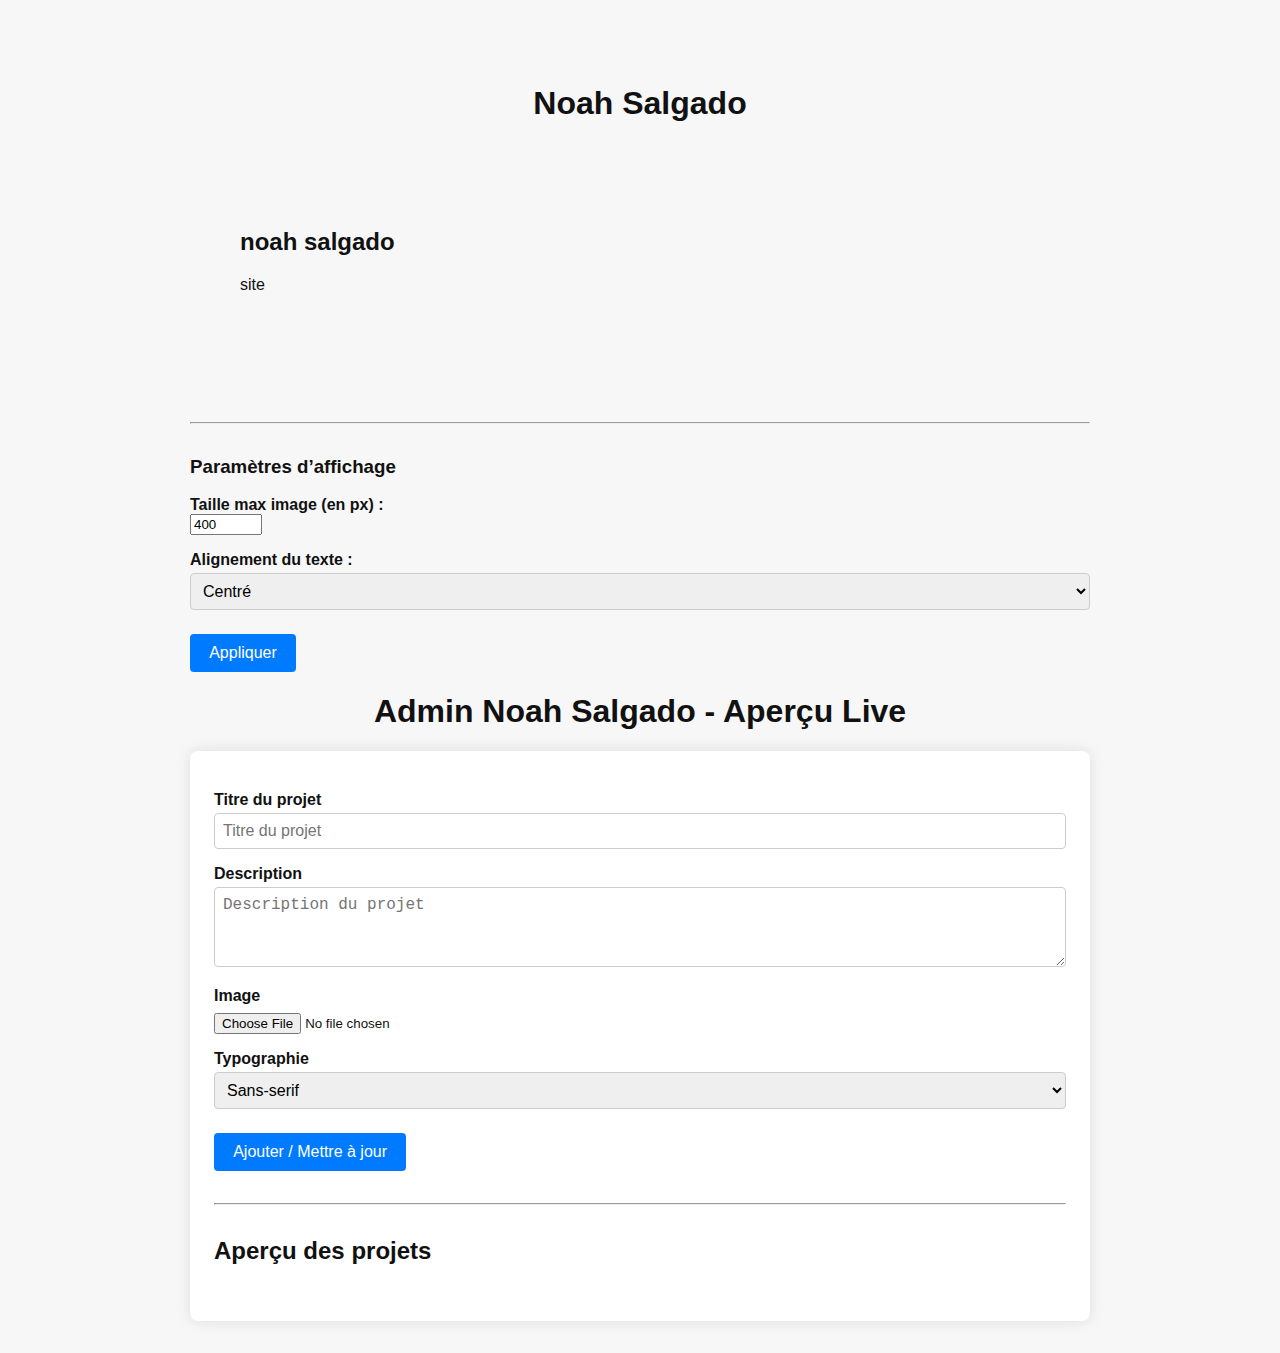
<file: index.html>
<!DOCTYPE html>
<html lang="fr">
<head>
  <meta charset="UTF-8" />
  <meta name="viewport" content="width=device-width, initial-scale=1.0" />
  <title>Noah Salgado – Portfolio</title>
  <link rel="stylesheet" href="style.css" />
</head>
<body>
  <header>
    <h1>Noah Salgado</h1>
  </header>

  <main id="project-list"></main>

  <script src="js/site.js"></script>
</body>
</html>
<hr>
<h3>Paramètres d’affichage</h3>

<label>Taille max image (en px) :</label>
<input type="number" id="imgMaxWidth" value="400" min="50" max="1200" step="10">

<label>Alignement du texte :</label>
<select id="textAlign">
  <option value="left">Gauche</option>
  <option value="center" selected>Centré</option>
  <option value="right">Droite</option>
</select>

<button onclick="appliquerStyle()">Appliquer</button>
<!DOCTYPE html>
<html lang="fr">
<head>
<meta charset="UTF-8" />
<meta name="viewport" content="width=device-width, initial-scale=1" />
<title>Admin Noah Salgado - Aperçu live</title>
<style>
  body {
    font-family: Arial, sans-serif;
    background: #f7f7f7;
    margin: 0; padding: 2rem;
    max-width: 900px;
    margin-left: auto;
    margin-right: auto;
  }
  h1 {
    text-align: center;
  }
  .admin-panel {
    background: #fff;
    padding: 1.5rem;
    border-radius: 8px;
    box-shadow: 0 0 15px rgba(0,0,0,0.1);
  }
  label {
    display: block;
    margin-top: 1rem;
    font-weight: bold;
  }
  input[type="text"], textarea, select {
    width: 100%;
    padding: 0.5rem;
    margin-top: 0.25rem;
    border: 1px solid #ccc;
    border-radius: 4px;
    font-size: 1rem;
    box-sizing: border-box;
  }
  textarea {
    resize: vertical;
    min-height: 80px;
  }
  input[type="file"] {
    margin-top: 0.5rem;
  }
  button {
    margin-top: 1.5rem;
    padding: 0.6rem 1.2rem;
    font-size: 1rem;
    border: none;
    background: #007bff;
    color: white;
    border-radius: 4px;
    cursor: pointer;
  }
  button:hover {
    background: #0056b3;
  }
  hr {
    margin: 2rem 0;
  }

  /* Aperçu projets */
  .preview-list {
    margin-top: 2rem;
  }
  .preview-item {
    background: #fff;
    border-radius: 6px;
    box-shadow: 0 0 6px rgba(0,0,0,0.1);
    padding: 1rem;
    margin-bottom: 1.5rem;
    position: relative;
  }
  .preview-item h3 {
    margin: 0;
  }
  .preview-item p {
    margin-top: 0.5rem;
  }
  .preview-item img {
    max-width: 100%;
    margin-top: 0.75rem;
    border-radius: 6px;
  }
  .preview-item .actions {
    position: absolute;
    top: 1rem;
    right: 1rem;
  }
  .preview-item button {
    background: #dc3545;
    margin-left: 0.5rem;
  }
  .preview-item button.edit {
    background: #28a745;
  }
  .preview-item button:hover {
    opacity: 0.85;
  }
</style>
</head>
<body>

<h1>Admin Noah Salgado - Aperçu Live</h1>

<div class="admin-panel">
  <label for="titre">Titre du projet</label>
  <input type="text" id="titre" placeholder="Titre du projet" />

  <label for="description">Description</label>
  <textarea id="description" placeholder="Description du projet"></textarea>

  <label for="image">Image</label>
  <input type="file" id="image" accept="image/*" />

  <label for="typo">Typographie</label>
  <select id="typo">
    <option value="sans-serif">Sans-serif</option>
    <option value="serif">Serif</option>
    <option value="monospace">Monospace</option>
    <option value="cursive">Cursive</option>
  </select>

  <button id="ajouterBtn">Ajouter / Mettre à jour</button>

  <hr />

  <h2>Aperçu des projets</h2>
  <div class="preview-list" id="previewList">
    <!-- Les projets ajoutés apparaissent ici -->
  </div>
</div>

<script>
  let projets = [];
  let editIndex = -1;

  const titreInput = document.getElementById("titre");
  const descInput = document.getElementById("description");
  const imageInput = document.getElementById("image");
  const typoSelect = document.getElementById("typo");
  const ajouterBtn = document.getElementById("ajouterBtn");
  const previewList = document.getElementById("previewList");

  // Fonction pour afficher les projets dans l'aperçu
  function afficherProjets() {
    previewList.innerHTML = "";
    projets.forEach((proj, i) => {
      const div = document.createElement("div");
      div.className = "preview-item";
      div.style.fontFamily = proj.font;

      const h3 = document.createElement("h3");
      h3.textContent = proj.title;

      const p = document.createElement("p");
      p.textContent = proj.description;

      div.appendChild(h3);
      div.appendChild(p);

      if (proj.image) {
        const img = document.createElement("img");
        img.src = proj.image;
        div.appendChild(img);
      }

      // Boutons modifier / supprimer
      const actions = document.createElement("div");
      actions.className = "actions";

      const editBtn = document.createElement("button");
      editBtn.textContent = "Modifier";
      editBtn.className = "edit";
      editBtn.onclick = () => modifierProjet(i);

      const delBtn = document.createElement("button");
      delBtn.textContent = "Supprimer";
      delBtn.onclick = () => supprimerProjet(i);

      actions.appendChild(editBtn);
      actions.appendChild(delBtn);
      div.appendChild(actions);

      previewList.appendChild(div);
    });
  }

  // Ajouter ou mettre à jour un projet
  ajouterBtn.onclick = () => {
    const titre = titreInput.value.trim();
    const description = descInput.value.trim();
    const typo = typoSelect.value;

    if (!titre) {
      alert("Le titre est obligatoire !");
      return;
    }

    // Gérer l'image
    if (imageInput.files.length > 0) {
      const file = imageInput.files[0];
      const reader = new FileReader();
      reader.onload = function(e) {
        enregistrerProjet(e.target.result);
      };
      reader.readAsDataURL(file);
    } else {
      enregistrerProjet(null);
    }
  };

  function enregistrerProjet(imgData) {
    const projetData = {
      title: titreInput.value.trim(),
      description: descInput.value.trim(),
      image: imgData || (editIndex !== -1 ? projets[editIndex].image : null),
      font: typoSelect.value
    };

    if (editIndex === -1) {
      // Ajout nouveau projet
      projets.push(projetData);
    } else {
      // Mise à jour projet existant
      projets[editIndex] = projetData;
      editIndex = -1;
      ajouterBtn.textContent = "Ajouter / Mettre à jour";
    }

    // Réinitialiser le formulaire
    titreInput.value = "";
    descInput.value = "";
    typoSelect.value = "sans-serif";
    imageInput.value = "";

    afficherProjets();
  }

  // Modifier un projet
  function modifierProjet(index) {
    editIndex = index;
    const proj = projets[index];
    titreInput.value = proj.title;
    descInput.value = proj.description;
    typoSelect.value = proj.font;
    imageInput.value = ""; // pas possible de pré-remplir file input pour raisons de sécurité

    ajouterBtn.textContent = "Mettre à jour le projet";
  }

  // Supprimer un projet
  function supprimerProjet(index) {
    if (confirm("Voulez-vous vraiment supprimer ce projet ?")) {
      projets.splice(index, 1);
      if (editIndex === index) {
        editIndex = -1;
        titreInput.value = "";
        descInput.value = "";
        typoSelect.value = "sans-serif";
        imageInput.value = "";
        ajouterBtn.textContent = "Ajouter / Mettre à jour";
      }
      afficherProjets();
    }
  }

  // Initialisation
  afficherProjets();
</script>

</body>
</html>
</file>
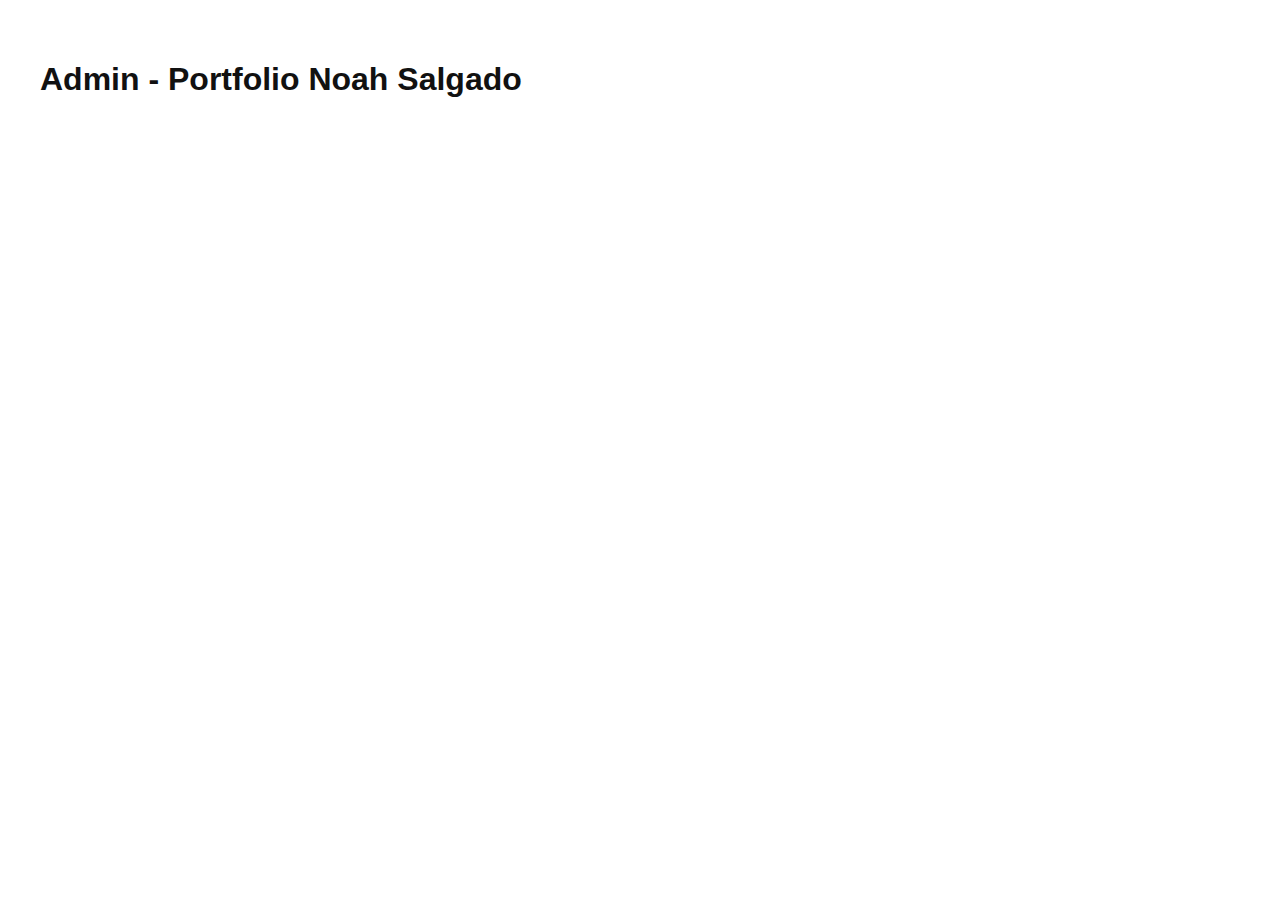
<file: admin/index.html>
<!DOCTYPE html>
<html lang="fr">
<head>
  <meta charset="UTF-8" />
  <title>Admin - Noah Salgado</title>
  <style>
    body { font-family: sans-serif; padding: 2rem; background: #fff; color: #111; }
    input, textarea, select, button {
      display: block;
      width: 100%;
      margin-bottom: 1rem;
      padding: 0.5rem;
      font-size: 1rem;
    }
  </style>
</head>
<body>
  <h1>Admin - Portfolio Noah Salgado</h1>

  <div id="admin-interface" style="display:none;">
    <input type="text" id="titre" placeholder="Titre du projet" />
    <textarea id="description" placeholder="Description du projet"></textarea>
    <input type="file" accept="image/*" id="image" />
    <select id="typo">
      <option value="sans-serif">Sans-serif</option>
      <option value="serif">Serif</option>
      <option value="monospace">Monospace</option>
      <option value="cursive">Cursive</option>
    </select>
    <button onclick="ajouterProjet()">Ajouter</button>
    <button onclick="deconnecter()">Déconnexion</button>
  </div>

  <script>
    const mdpAdmin = 'noah1234';

    function afficherAdmin() {
      document.getElementById('admin-interface').style.display = 'block';
    }

    function cacherAdmin() {
      document.getElementById('admin-interface').style.display = 'none';
    }

    function connecter() {
      const pass = prompt('Mot de passe admin :');
      if (pass === mdpAdmin) {
        localStorage.setItem('adminLoggedIn', 'true');
        afficherAdmin();
      } else {
        alert('Mot de passe incorrect');
        cacherAdmin();
      }
    }

    function verifierConnexion() {
      if (localStorage.getItem('adminLoggedIn') === 'true') {
        afficherAdmin();
      } else {
        connecter();
      }
    }

    function deconnecter() {
      localStorage.removeItem('adminLoggedIn');
      cacherAdmin();
      alert('Déconnecté');
      connecter();
    }

    verifierConnexion();

    function ajouterProjet() {
      const titre = document.getElementById("titre").value;
      const description = document.getElementById("description").value;
      const image = document.getElementById("image").files[0];
      const typo = document.getElementById("typo").value;

      const reader = new FileReader();
      reader.onload = function (e) {
        const projet = {
          titre,
          description,
          image: e.target.result,
          typo
        };
        console.log("Projet ajouté :", projet);
        alert("Projet ajouté (à brancher sur le site principal)");
      };

      if (image) {
        reader.readAsDataURL(image);
      } else {
        alert("Merci d’ajouter une image.");
      }
    }
  </script>
</body>
</html>
</file>
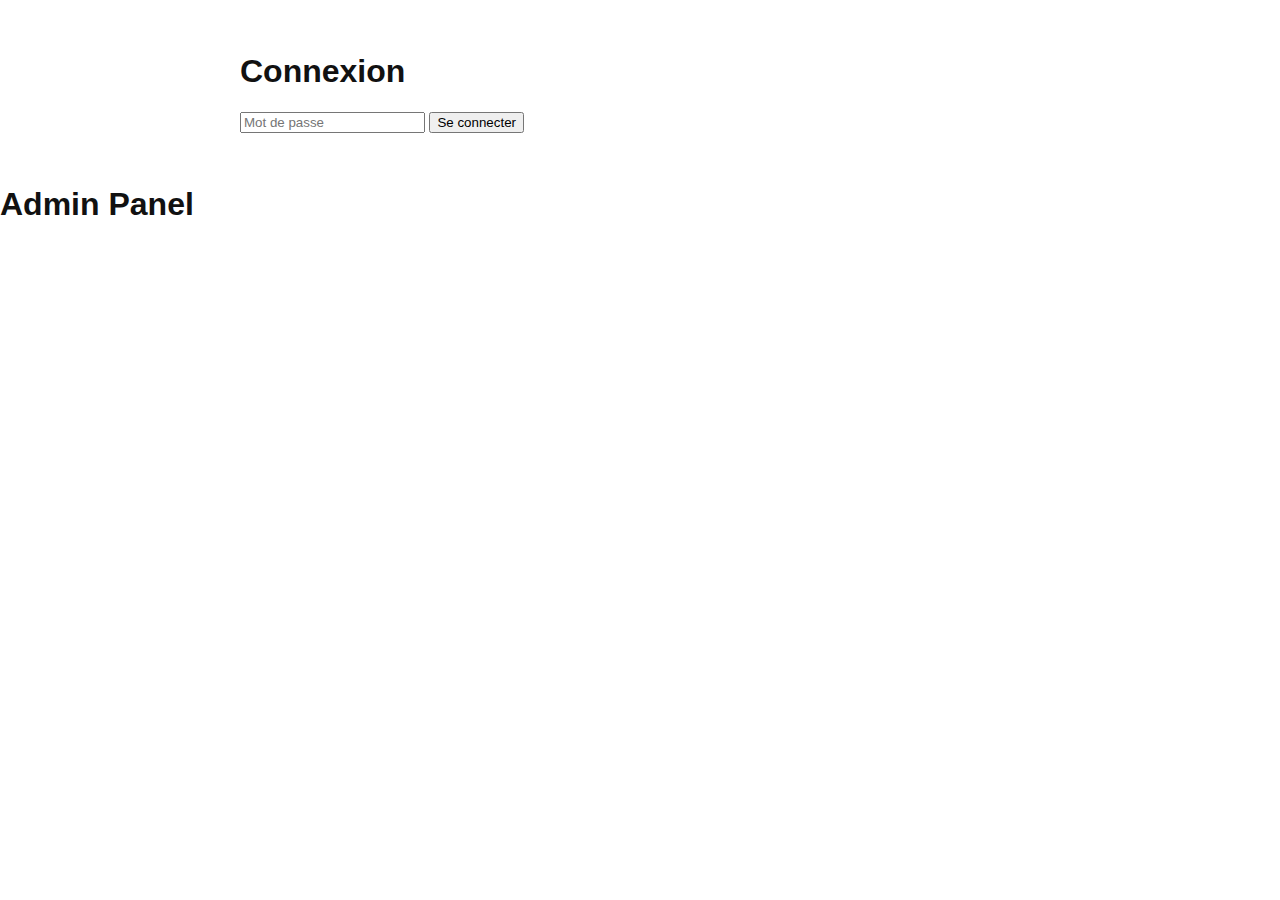
<file: admin.html>
<!DOCTYPE html>
<html lang="fr">
<head>
  <meta charset="UTF-8">
  <meta name="viewport" content="width=device-width, initial-scale=1.0">
  <title>Admin – Noah Salgado</title>
  <link rel="stylesheet" href="style.css">
</head>
<body>
  <main id="admin-area">
    <h1>Connexion</h1>
    <input type="password" id="password" placeholder="Mot de passe">
    <button onclick="login()">Se connecter</button>
  </main>

  <script src="js/admin.js"></script>
</body>
</html>
<!-- admin.html -->
<!DOCTYPE html>
<html lang="fr">
<head>
  <meta charset="UTF-8" />
  <title>Admin - Noah Salgado</title>
  <script src="https://identity.netlify.com/v1/netlify-identity-widget.js"></script>
</head>
<body>
  <h1>Admin Panel</h1>
  <div id="admin-content">
    <!-- Ton interface admin ici -->
  </div>

  <script>
    netlifyIdentity.init();

    netlifyIdentity.on('init', user => {
      if (!user) {
        // pas connecté → redirection vers login ou page publique
        window.location.href = '/login.html';
      } else {
        // connecté, afficher admin
        document.getElementById('admin-content').style.display = 'block';
      }
    });

    netlifyIdentity.on('login', user => {
      window.location.reload();
    });

    netlifyIdentity.on('logout', () => {
      window.location.href = '/';
    });
  </script>
</body>
</html>
</file>
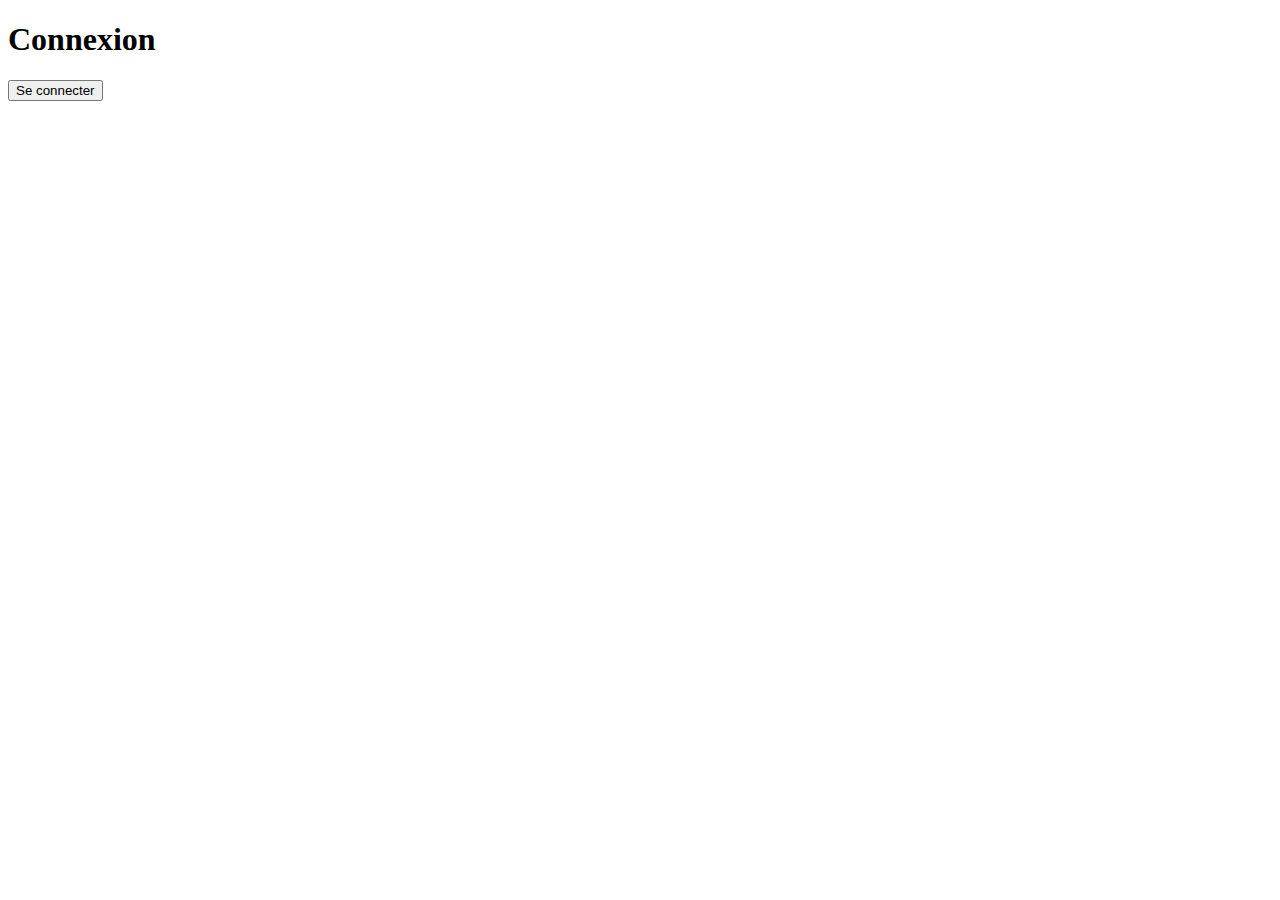
<file: login.html>
<!DOCTYPE html>
<html lang="fr">
<head>
  <meta charset="UTF-8" />
  <title>Login</title>
  <script src="https://identity.netlify.com/v1/netlify-identity-widget.js"></script>
</head>
<body>
  <h1>Connexion</h1>
  <button id="login-btn">Se connecter</button>

  <script>
    netlifyIdentity.init();

    document.getElementById('login-btn').addEventListener('click', () => {
      netlifyIdentity.open();
    });

    netlifyIdentity.on('login', user => {
      window.location.href = '/admin.html';
    });
  </script>
</body>
</html>
</file>
<file: style.css>
body {
  font-family: sans-serif;
  margin: 0;
  background: #fff;
  color: #111;
  scroll-behavior: smooth;
}

header {
  padding: 2rem;
  text-align: center;
}

h1 {
  font-size: 2rem;
}

main {
  padding: 2rem;
  max-width: 800px;
  margin: auto;
}

.project {
  margin-bottom: 4rem;
}

.project img {
  max-width: 100%;
  margin-top: 1rem;
}

iframe {
  width: 100%;
  margin-top: 1rem;
  min-height: 300px;
}
</file>
